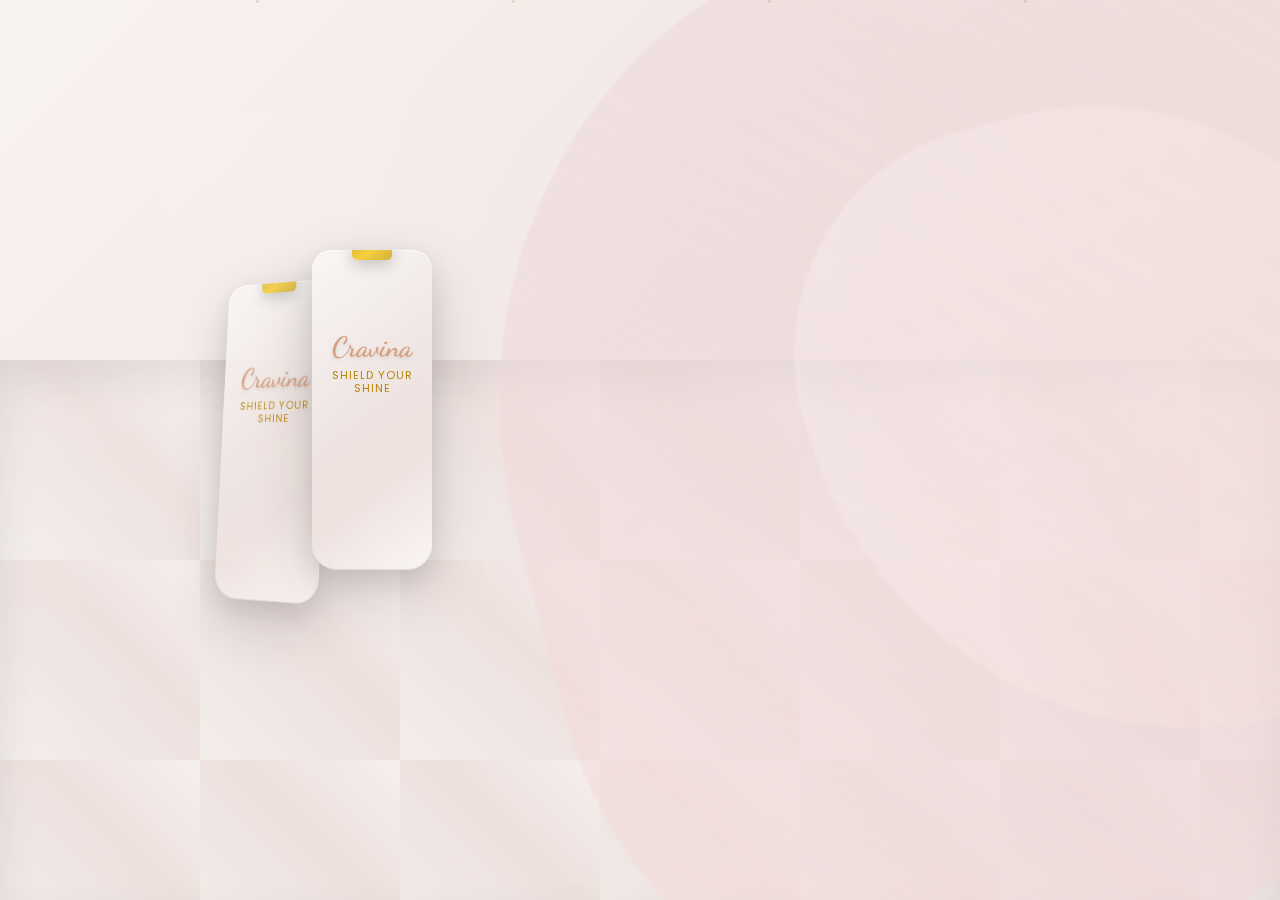
<file: index.html>
<!DOCTYPE html>
<html lang="en">
<head>
    <meta charset="UTF-8">
    <meta name="viewport" content="width=device-width, initial-scale=1.0">
    <title>Cravina - Shield Your Shine</title>
  <link rel="stylesheet" href="style.css">
</head>
<body>
    <div class="advertisement-container">
        <!-- Background elements -->
        <div class="marble-surface"></div>
        <div class="silk-fabric"></div>
        <div class="light-rays"></div>
        
        <!-- Product showcase -->
        <div class="product-stage">
            <div class="bottle bottle-secondary">
                <div class="bottle-cap"></div>
                <div class="bottle-label">
                    <div class="brand-name">Cravina</div>
                    <div class="tagline">Shield Your Shine</div>
                </div>
            </div>
            
            <div class="bottle bottle-main">
                <div class="bottle-cap"></div>
                <div class="bottle-label">
                    <div class="brand-name">Cravina</div>
                    <div class="tagline">Shield Your Shine</div>
                </div>
            </div>
        </div>
        
        <!-- Hero text -->
        <div class="hero-text">
            <h1 class="hero-title">Radiant<br>Protection</h1>
            <h2 class="hero-subtitle">Shield Your Shine</h2>
            <p class="hero-description">
                Luxurious sun protection that preserves your natural glow. 
                Our advanced formula shields your skin while maintaining 
                that radiant, healthy shine you love.
            </p>
            <a href="https://wa.me/message/GL6DZ7W5X65LO1" class="cta-button">Contact Us</a>
        </div>
        
        <!-- Floating particles -->
        <div class="floating-particles">
            <div class="particle"></div>
            <div class="particle"></div>
            <div class="particle"></div>
            <div class="particle"></div>
        </div>
    </div>
</body>
</html>
</file>
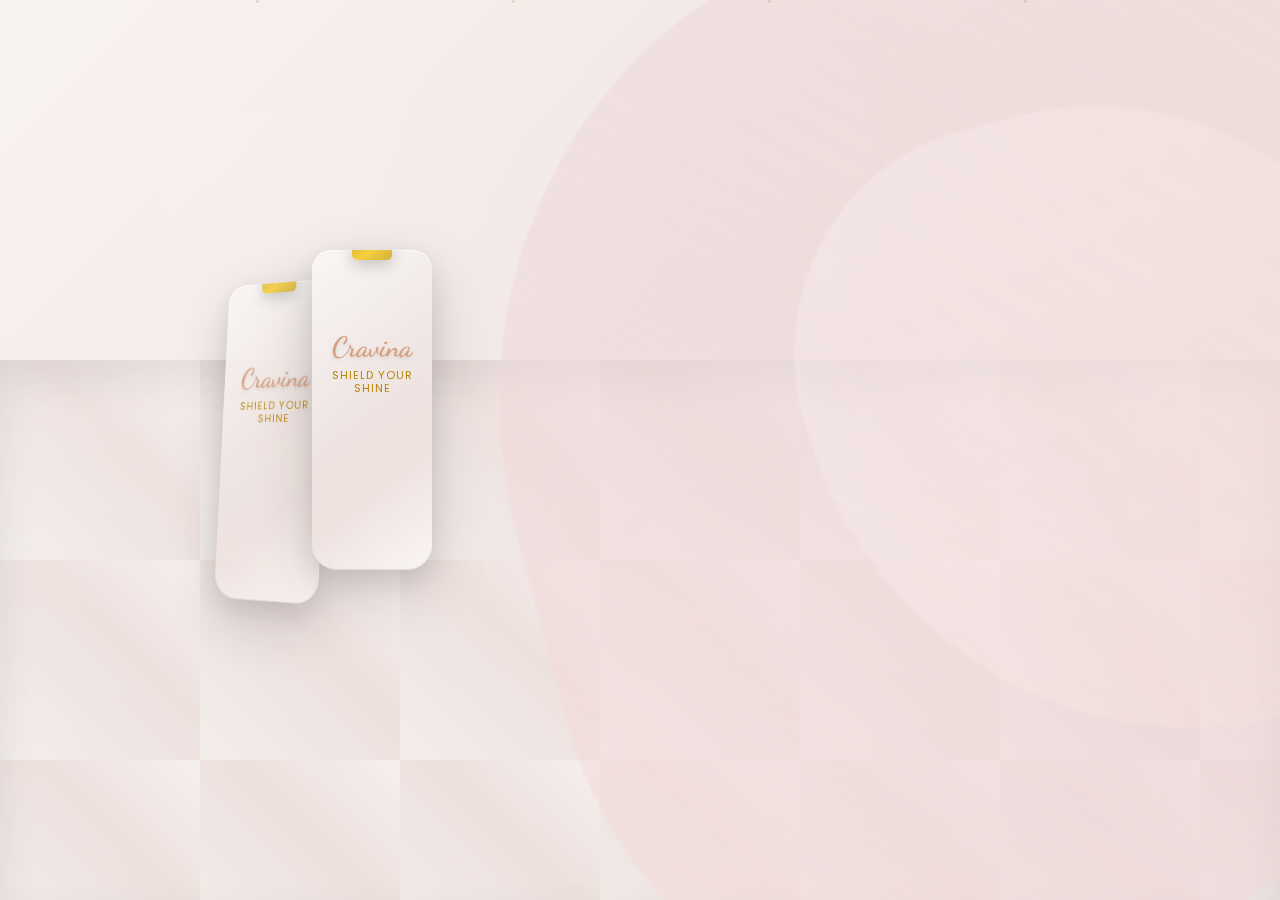
<file: cravina1.html>
<!DOCTYPE html>
<html lang="en">
<head>
    <meta charset="UTF-8">
    <meta name="viewport" content="width=device-width, initial-scale=1.0">
    <title>Cravina - Shield Your Shine</title>
  <link rel="stylesheet" href="cravina.css">
</head>
<body>
    <div class="advertisement-container">
        <!-- Background elements -->
        <div class="marble-surface"></div>
        <div class="silk-fabric"></div>
        <div class="light-rays"></div>
        
        <!-- Product showcase -->
        <div class="product-stage">
            <div class="bottle bottle-secondary">
                <div class="bottle-cap"></div>
                <div class="bottle-label">
                    <div class="brand-name">Cravina</div>
                    <div class="tagline">Shield Your Shine</div>
                </div>
            </div>
            
            <div class="bottle bottle-main">
                <div class="bottle-cap"></div>
                <div class="bottle-label">
                    <div class="brand-name">Cravina</div>
                    <div class="tagline">Shield Your Shine</div>
                </div>
            </div>
        </div>
        
        <!-- Hero text -->
        <div class="hero-text">
            <h1 class="hero-title">Radiant<br>Protection</h1>
            <h2 class="hero-subtitle">Shield Your Shine</h2>
            <p class="hero-description">
                Luxurious sun protection that preserves your natural glow. 
                Our advanced formula shields your skin while maintaining 
                that radiant, healthy shine you love.
            </p>
            <a href="#" class="cta-button">Discover More</a>
        </div>
        
        <!-- Floating particles -->
        <div class="floating-particles">
            <div class="particle"></div>
            <div class="particle"></div>
            <div class="particle"></div>
            <div class="particle"></div>
        </div>
    </div>
</body>
</html>
</file>
<file: style.css>
@import url('https://fonts.googleapis.com/css2?family=Dancing+Script:wght@400;500;600;700&family=Poppins:wght@300;400;500&display=swap');
        
        * {
            margin: 0;
            padding: 0;
            box-sizing: border-box;
        }

        body {
            font-family: 'Poppins', sans-serif;
            overflow-x: hidden;
            background: linear-gradient(135deg, #f8f2f0 0%, #f0e6e3 100%);
        }

        .advertisement-container {
            width: 100vw;
            height: 100vh;
            position: relative;
            background: linear-gradient(135deg, #f8f2f0 0%, #f0e6e3 50%, #ede0dd 100%);
            overflow: hidden;
        }

        .marble-surface {
            position: absolute;
            bottom: 0;
            left: 0;
            width: 100%;
            height: 60%;
            background: linear-gradient(45deg, #f5f0ed 0%, #f0e8e5 30%, #ede0dd 60%, #f8f2f0 100%);
            background-size: 200px 200px;
            opacity: 0.8;
            box-shadow: inset 0 20px 40px rgba(0,0,0,0.1);
        }

        .marble-surface::before {
            content: '';
            position: absolute;
            top: 0;
            left: 0;
            width: 100%;
            height: 100%;
            background-image: 
                radial-gradient(circle at 20% 20%, rgba(255,255,255,0.3) 1px, transparent 1px),
                radial-gradient(circle at 80% 40%, rgba(0,0,0,0.05) 1px, transparent 1px),
                radial-gradient(circle at 60% 80%, rgba(255,255,255,0.2) 1px, transparent 1px);
            background-size: 150px 150px, 120px 120px, 180px 180px;
        }

        .silk-fabric {
            position: absolute;
            top: -10%;
            right: -20%;
            width: 80%;
            height: 120%;
            background: linear-gradient(45deg, rgba(245,222,220,0.7) 0%, rgba(235,210,215,0.5) 50%, rgba(240,220,218,0.6) 100%);
            border-radius: 50% 30% 70% 40%;
            transform: rotate(-15deg);
            filter: blur(1px);
            animation: silk-flow 8s ease-in-out infinite;
        }

        .silk-fabric::before {
            content: '';
            position: absolute;
            top: 20%;
            left: 30%;
            width: 60%;
            height: 60%;
            background: linear-gradient(135deg, rgba(255,255,255,0.3) 0%, rgba(245,220,215,0.4) 100%);
            border-radius: 40% 60% 30% 70%;
            animation: silk-shimmer 6s ease-in-out infinite;
        }

        @keyframes silk-flow {
            0%, 100% { transform: rotate(-15deg) scale(1); }
            50% { transform: rotate(-12deg) scale(1.05); }
        }

        @keyframes silk-shimmer {
            0%, 100% { opacity: 0.3; transform: scale(1); }
            50% { opacity: 0.6; transform: scale(1.1); }
        }

        .product-stage {
            position: absolute;
            left: 15%;
            top: 50%;
            transform: translateY(-50%);
            width: 400px;
            height: 500px;
            perspective: 1000px;
        }

        .bottle {
            position: absolute;
            width: 120px;
            height: 320px;
            border-radius: 20px 20px 25px 25px;
            background: linear-gradient(145deg, #f5f0ed 0%, #f0e8e5 30%, #ede0dd 70%, #f8f2f0 100%);
            box-shadow: 
                0 20px 60px rgba(0,0,0,0.15),
                0 10px 30px rgba(0,0,0,0.1),
                inset 0 1px 0 rgba(255,255,255,0.8),
                inset 0 -1px 0 rgba(0,0,0,0.1);
            overflow: hidden;
            transition: transform 0.3s ease;
        }

        .bottle::before {
            content: '';
            position: absolute;
            top: 0;
            left: 0;
            width: 100%;
            height: 100%;
            background: linear-gradient(135deg, rgba(255,255,255,0.4) 0%, transparent 50%, rgba(255,255,255,0.2) 100%);
            border-radius: inherit;
        }

        .bottle-main {
            left: 120px;
            top: 50px;
            z-index: 2;
            animation: product-showcase 3s ease-in-out infinite;
        }

        .bottle-secondary {
            left: 20px;
            top: 80px;
            transform: rotateY(-25deg) rotateX(5deg);
            z-index: 1;
            opacity: 0.9;
            animation: product-showcase 3s ease-in-out infinite 0.5s;
        }

        @keyframes product-showcase {
            0%, 100% { transform: translateY(0px) rotateY(0deg); }
            50% { transform: translateY(-10px) rotateY(2deg); }
        }

        .bottle-cap {
            position: absolute;
            top: -10px;
            left: 50%;
            transform: translateX(-50%);
            width: 40px;
            height: 20px;
            background: linear-gradient(145deg, #d4af37 0%, #f4d03f 50%, #d4af37 100%);
            border-radius: 10px 10px 5px 5px;
            box-shadow: 0 5px 15px rgba(0,0,0,0.2);
        }

        .bottle-label {
            position: absolute;
            top: 80px;
            left: 50%;
            transform: translateX(-50%);
            width: 90px;
            text-align: center;
        }

        .brand-name {
            font-family: 'Dancing Script', cursive;
            font-size: 28px;
            font-weight: 600;
            color: #d69e7e;
            text-shadow: 0 2px 4px rgba(0,0,0,0.1);
            margin-bottom: 5px;
            animation: text-glow 2s ease-in-out infinite;
        }

        .tagline {
            font-family: 'Poppins', sans-serif;
            font-size: 11px;
            font-weight: 400;
            color: #b8860b;
            text-transform: uppercase;
            letter-spacing: 1px;
            line-height: 1.2;
        }

        @keyframes text-glow {
            0%, 100% { text-shadow: 0 2px 4px rgba(0,0,0,0.1); }
            50% { text-shadow: 0 2px 8px rgba(214,158,126,0.3); }
        }

        .hero-text {
            position: absolute;
            right: 8%;
            top: 30%;
            width: 350px;
            text-align: left;
        }

        .hero-title {
            font-family: 'Poppins', sans-serif;
            font-size: 48px;
            font-weight: 300;
            color: #8b6f47;
            line-height: 1.2;
            margin-bottom: 20px;
            opacity: 0;
            animation: fade-in-up 1s ease 0.5s forwards;
        }

        .hero-subtitle {
            font-family: 'Dancing Script', cursive;
            font-size: 32px;
            color: #d69e7e;
            margin-bottom: 25px;
            opacity: 0;
            animation: fade-in-up 1s ease 1s forwards;
        }

        .hero-description {
            font-family: 'Poppins', sans-serif;
            font-size: 16px;
            color: #8b6f47;
            line-height: 1.6;
            margin-bottom: 30px;
            opacity: 0;
            animation: fade-in-up 1s ease 1.5s forwards;
        }

        .cta-button {
            display: inline-block;
            padding: 15px 35px;
            background: linear-gradient(145deg, #d69e7e 0%, #b8860b 100%);
            color: white;
            text-decoration: none;
            font-family: 'Poppins', sans-serif;
            font-weight: 500;
            font-size: 14px;
            text-transform: uppercase;
            letter-spacing: 1px;
            border-radius: 30px;
            box-shadow: 0 10px 30px rgba(214,158,126,0.3);
            transition: all 0.3s ease;
            opacity: 0;
            animation: fade-in-up 1s ease 2s forwards;
        }

        .cta-button:hover {
            transform: translateY(-3px);
            box-shadow: 0 15px 40px rgba(214,158,126,0.4);
        }

        @keyframes fade-in-up {
            from {
                opacity: 0;
                transform: translateY(30px);
            }
            to {
                opacity: 1;
                transform: translateY(0);
            }
        }

        .light-rays {
            position: absolute;
            top: 0;
            left: 0;
            width: 100%;
            height: 100%;
            background: 
                radial-gradient(ellipse at 20% 20%, rgba(255,255,255,0.1) 0%, transparent 50%),
                radial-gradient(ellipse at 80% 30%, rgba(245,220,215,0.15) 0%, transparent 60%),
                radial-gradient(ellipse at 60% 70%, rgba(255,255,255,0.08) 0%, transparent 40%);
            pointer-events: none;
        }

        .floating-particles {
            position: absolute;
            top: 0;
            left: 0;
            width: 100%;
            height: 100%;
            overflow: hidden;
            pointer-events: none;
        }

        .particle {
            position: absolute;
            width: 3px;
            height: 3px;
            background: rgba(214,158,126,0.4);
            border-radius: 50%;
            animation: float-up 8s linear infinite;
        }

        .particle:nth-child(1) { left: 20%; animation-delay: 0s; }
        .particle:nth-child(2) { left: 40%; animation-delay: 2s; }
        .particle:nth-child(3) { left: 60%; animation-delay: 4s; }
        .particle:nth-child(4) { left: 80%; animation-delay: 6s; }

        @keyframes float-up {
            0% {
                transform: translateY(100vh) scale(0);
                opacity: 0;
            }
            10% {
                opacity: 1;
                transform: scale(1);
            }
            90% {
                opacity: 1;
            }
            100% {
                transform: translateY(-100px) scale(0);
                opacity: 0;
            }
        }

        @media (max-width: 768px) {
            .product-stage {
                left: 5%;
                width: 300px;
            }
            
            .hero-text {
                right: 5%;
                top: 60%;
                width: 90%;
            }
            
            .hero-title {
                font-size: 36px;
            }
            
            .bottle {
                width: 100px;
                height: 280px;
            }
                .cta-button{
                    padding-top: 1rem;
                        width: 100%;
                }
        }
</file>
<file: cravina.css>
@import url('https://fonts.googleapis.com/css2?family=Dancing+Script:wght@400;500;600;700&family=Poppins:wght@300;400;500&display=swap');
        
        * {
            margin: 0;
            padding: 0;
            box-sizing: border-box;
        }

        body {
            font-family: 'Poppins', sans-serif;
            overflow-x: hidden;
            background: linear-gradient(135deg, #f8f2f0 0%, #f0e6e3 100%);
        }

        .advertisement-container {
            width: 100vw;
            height: 100vh;
            position: relative;
            background: linear-gradient(135deg, #f8f2f0 0%, #f0e6e3 50%, #ede0dd 100%);
            overflow: hidden;
        }

        .marble-surface {
            position: absolute;
            bottom: 0;
            left: 0;
            width: 100%;
            height: 60%;
            background: linear-gradient(45deg, #f5f0ed 0%, #f0e8e5 30%, #ede0dd 60%, #f8f2f0 100%);
            background-size: 200px 200px;
            opacity: 0.8;
            box-shadow: inset 0 20px 40px rgba(0,0,0,0.1);
        }

        .marble-surface::before {
            content: '';
            position: absolute;
            top: 0;
            left: 0;
            width: 100%;
            height: 100%;
            background-image: 
                radial-gradient(circle at 20% 20%, rgba(255,255,255,0.3) 1px, transparent 1px),
                radial-gradient(circle at 80% 40%, rgba(0,0,0,0.05) 1px, transparent 1px),
                radial-gradient(circle at 60% 80%, rgba(255,255,255,0.2) 1px, transparent 1px);
            background-size: 150px 150px, 120px 120px, 180px 180px;
        }

        .silk-fabric {
            position: absolute;
            top: -10%;
            right: -20%;
            width: 80%;
            height: 120%;
            background: linear-gradient(45deg, rgba(245,222,220,0.7) 0%, rgba(235,210,215,0.5) 50%, rgba(240,220,218,0.6) 100%);
            border-radius: 50% 30% 70% 40%;
            transform: rotate(-15deg);
            filter: blur(1px);
            animation: silk-flow 8s ease-in-out infinite;
        }

        .silk-fabric::before {
            content: '';
            position: absolute;
            top: 20%;
            left: 30%;
            width: 60%;
            height: 60%;
            background: linear-gradient(135deg, rgba(255,255,255,0.3) 0%, rgba(245,220,215,0.4) 100%);
            border-radius: 40% 60% 30% 70%;
            animation: silk-shimmer 6s ease-in-out infinite;
        }

        @keyframes silk-flow {
            0%, 100% { transform: rotate(-15deg) scale(1); }
            50% { transform: rotate(-12deg) scale(1.05); }
        }

        @keyframes silk-shimmer {
            0%, 100% { opacity: 0.3; transform: scale(1); }
            50% { opacity: 0.6; transform: scale(1.1); }
        }

        .product-stage {
            position: absolute;
            left: 15%;
            top: 50%;
            transform: translateY(-50%);
            width: 400px;
            height: 500px;
            perspective: 1000px;
        }

        .bottle {
            position: absolute;
            width: 120px;
            height: 320px;
            border-radius: 20px 20px 25px 25px;
            background: linear-gradient(145deg, #f5f0ed 0%, #f0e8e5 30%, #ede0dd 70%, #f8f2f0 100%);
            box-shadow: 
                0 20px 60px rgba(0,0,0,0.15),
                0 10px 30px rgba(0,0,0,0.1),
                inset 0 1px 0 rgba(255,255,255,0.8),
                inset 0 -1px 0 rgba(0,0,0,0.1);
            overflow: hidden;
            transition: transform 0.3s ease;
        }

        .bottle::before {
            content: '';
            position: absolute;
            top: 0;
            left: 0;
            width: 100%;
            height: 100%;
            background: linear-gradient(135deg, rgba(255,255,255,0.4) 0%, transparent 50%, rgba(255,255,255,0.2) 100%);
            border-radius: inherit;
        }

        .bottle-main {
            left: 120px;
            top: 50px;
            z-index: 2;
            animation: product-showcase 3s ease-in-out infinite;
        }

        .bottle-secondary {
            left: 20px;
            top: 80px;
            transform: rotateY(-25deg) rotateX(5deg);
            z-index: 1;
            opacity: 0.9;
            animation: product-showcase 3s ease-in-out infinite 0.5s;
        }

        @keyframes product-showcase {
            0%, 100% { transform: translateY(0px) rotateY(0deg); }
            50% { transform: translateY(-10px) rotateY(2deg); }
        }

        .bottle-cap {
            position: absolute;
            top: -10px;
            left: 50%;
            transform: translateX(-50%);
            width: 40px;
            height: 20px;
            background: linear-gradient(145deg, #d4af37 0%, #f4d03f 50%, #d4af37 100%);
            border-radius: 10px 10px 5px 5px;
            box-shadow: 0 5px 15px rgba(0,0,0,0.2);
        }

        .bottle-label {
            position: absolute;
            top: 80px;
            left: 50%;
            transform: translateX(-50%);
            width: 90px;
            text-align: center;
        }

        .brand-name {
            font-family: 'Dancing Script', cursive;
            font-size: 28px;
            font-weight: 600;
            color: #d69e7e;
            text-shadow: 0 2px 4px rgba(0,0,0,0.1);
            margin-bottom: 5px;
            animation: text-glow 2s ease-in-out infinite;
        }

        .tagline {
            font-family: 'Poppins', sans-serif;
            font-size: 11px;
            font-weight: 400;
            color: #b8860b;
            text-transform: uppercase;
            letter-spacing: 1px;
            line-height: 1.2;
        }

        @keyframes text-glow {
            0%, 100% { text-shadow: 0 2px 4px rgba(0,0,0,0.1); }
            50% { text-shadow: 0 2px 8px rgba(214,158,126,0.3); }
        }

        .hero-text {
            position: absolute;
            right: 8%;
            top: 30%;
            width: 350px;
            text-align: left;
        }

        .hero-title {
            font-family: 'Poppins', sans-serif;
            font-size: 48px;
            font-weight: 300;
            color: #8b6f47;
            line-height: 1.2;
            margin-bottom: 20px;
            opacity: 0;
            animation: fade-in-up 1s ease 0.5s forwards;
        }

        .hero-subtitle {
            font-family: 'Dancing Script', cursive;
            font-size: 32px;
            color: #d69e7e;
            margin-bottom: 25px;
            opacity: 0;
            animation: fade-in-up 1s ease 1s forwards;
        }

        .hero-description {
            font-family: 'Poppins', sans-serif;
            font-size: 16px;
            color: #8b6f47;
            line-height: 1.6;
            margin-bottom: 30px;
            opacity: 0;
            animation: fade-in-up 1s ease 1.5s forwards;
        }

        .cta-button {
            display: inline-block;
            padding: 15px 35px;
            background: linear-gradient(145deg, #d69e7e 0%, #b8860b 100%);
            color: white;
            text-decoration: none;
            font-family: 'Poppins', sans-serif;
            font-weight: 500;
            font-size: 14px;
            text-transform: uppercase;
            letter-spacing: 1px;
            border-radius: 30px;
            box-shadow: 0 10px 30px rgba(214,158,126,0.3);
            transition: all 0.3s ease;
            opacity: 0;
            animation: fade-in-up 1s ease 2s forwards;
        }

        .cta-button:hover {
            transform: translateY(-3px);
            box-shadow: 0 15px 40px rgba(214,158,126,0.4);
        }

        @keyframes fade-in-up {
            from {
                opacity: 0;
                transform: translateY(30px);
            }
            to {
                opacity: 1;
                transform: translateY(0);
            }
        }

        .light-rays {
            position: absolute;
            top: 0;
            left: 0;
            width: 100%;
            height: 100%;
            background: 
                radial-gradient(ellipse at 20% 20%, rgba(255,255,255,0.1) 0%, transparent 50%),
                radial-gradient(ellipse at 80% 30%, rgba(245,220,215,0.15) 0%, transparent 60%),
                radial-gradient(ellipse at 60% 70%, rgba(255,255,255,0.08) 0%, transparent 40%);
            pointer-events: none;
        }

        .floating-particles {
            position: absolute;
            top: 0;
            left: 0;
            width: 100%;
            height: 100%;
            overflow: hidden;
            pointer-events: none;
        }

        .particle {
            position: absolute;
            width: 3px;
            height: 3px;
            background: rgba(214,158,126,0.4);
            border-radius: 50%;
            animation: float-up 8s linear infinite;
        }

        .particle:nth-child(1) { left: 20%; animation-delay: 0s; }
        .particle:nth-child(2) { left: 40%; animation-delay: 2s; }
        .particle:nth-child(3) { left: 60%; animation-delay: 4s; }
        .particle:nth-child(4) { left: 80%; animation-delay: 6s; }

        @keyframes float-up {
            0% {
                transform: translateY(100vh) scale(0);
                opacity: 0;
            }
            10% {
                opacity: 1;
                transform: scale(1);
            }
            90% {
                opacity: 1;
            }
            100% {
                transform: translateY(-100px) scale(0);
                opacity: 0;
            }
        }

        @media (max-width: 768px) {
            .product-stage {
                left: 5%;
                width: 300px;
            }
            
            .hero-text {
                right: 5%;
                top: 60%;
                width: 90%;
            }
            
            .hero-title {
                font-size: 36px;
            }
            
            .bottle {
                width: 100px;
                height: 280px;
            }
        }
</file>
